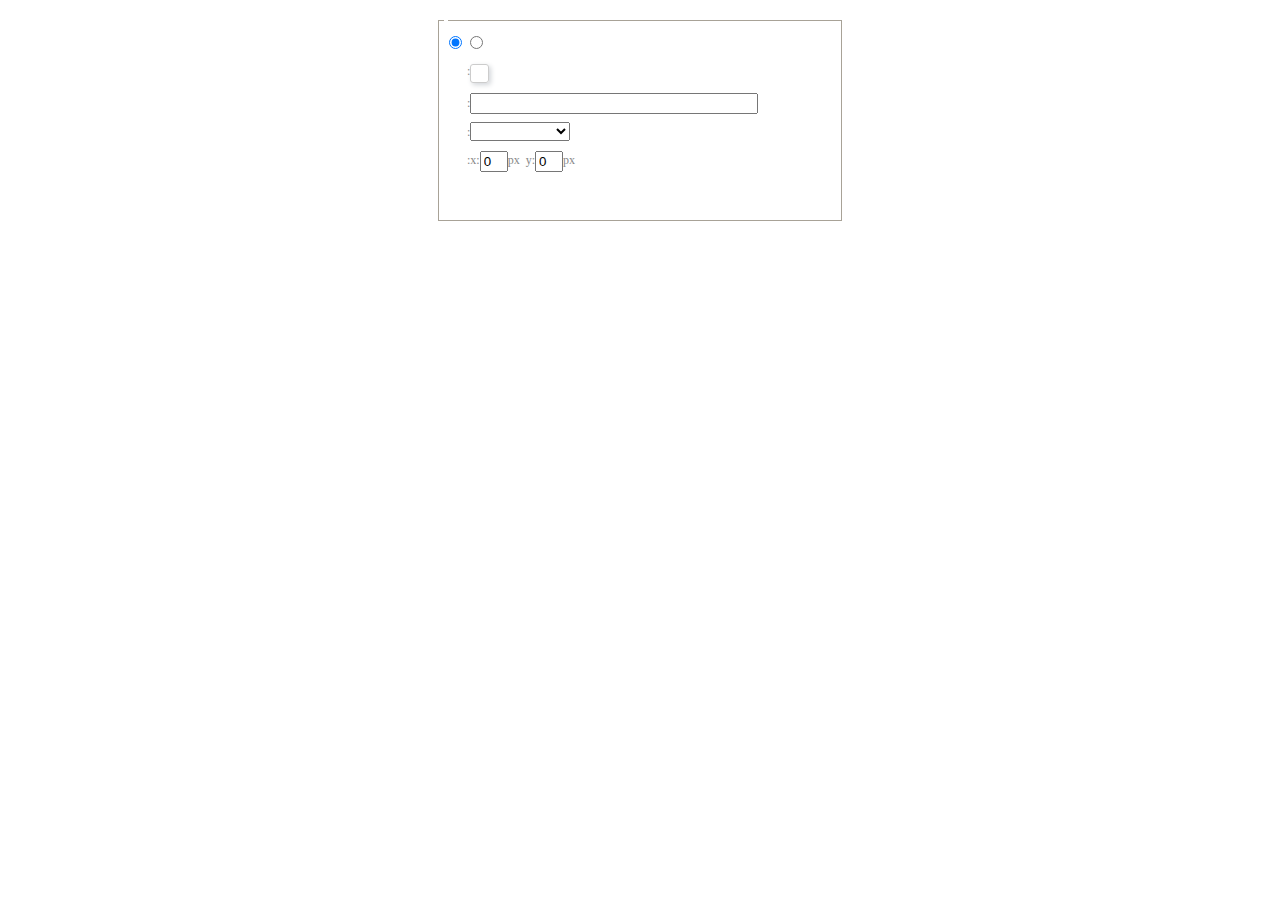
<file: app/static/ueditor/dialogs/background/background.html>
<!DOCTYPE HTML>
<html>
<head>
    <meta http-equiv="Content-Type" content="text/html;charset=utf-8"/>
    <script type="text/javascript" src="../internal.js"></script>
    <link rel="stylesheet" type="text/css" href="background.css">
</head>
<body>
    <div id="bg_container" class="wrapper">
        <div id="tabHeads" class="tabhead">
            <span class="focus" data-content-id="normal"><var id="lang_background_normal"></var></span>
            <span class="" data-content-id="imgManager"><var id="lang_background_local"></var></span>
        </div>
        <div id="tabBodys" class="tabbody">
            <div id="normal" class="panel focus">
                <fieldset class="bgarea">
                    <legend><var id="lang_background_set"></var></legend>
                    <div class="content">
                        <div>
                            <label><input id="nocolorRadio" class="iptradio" type="radio" name="t" value="none" checked="checked"><var id="lang_background_none"></var></label>
                            <label><input id="coloredRadio" class="iptradio" type="radio" name="t" value="color"><var id="lang_background_colored"></var></label>
                        </div>
                        <div class="wrapcolor pl">
                            <div class="color">
                                <var id="lang_background_color"></var>:
                            </div>
                            <div id="colorPicker"></div>
                            <div class="clear"></div>
                        </div>
                        <div class="wrapcolor pl">
                            <label><var id="lang_background_netimg"></var>:</label><input class="txt" type="text" id="url">
                        </div>
                        <div id="alignment" class="alignment">
                            <var id="lang_background_align"></var>:<select id="repeatType">
                                <option value="center"></option>
                                <option value="repeat-x"></option>
                                <option value="repeat-y"></option>
                                <option value="repeat"></option>
                                <option value="self"></option>
                            </select>
                        </div>
                        <div id="custom" >
                            <var id="lang_background_position"></var>:x:<input type="text" size="1" id="x" maxlength="4" value="0">px&nbsp;&nbsp;y:<input type="text" size="1" id="y" maxlength="4" value="0">px
                        </div>
                    </div>
                </fieldset>

            </div>
            <div id="imgManager" class="panel">
                <div id="imageList" style=""></div>
            </div>
        </div>
    </div>
    <script type="text/javascript" src="background.js"></script>
</body>
</html>
</file>
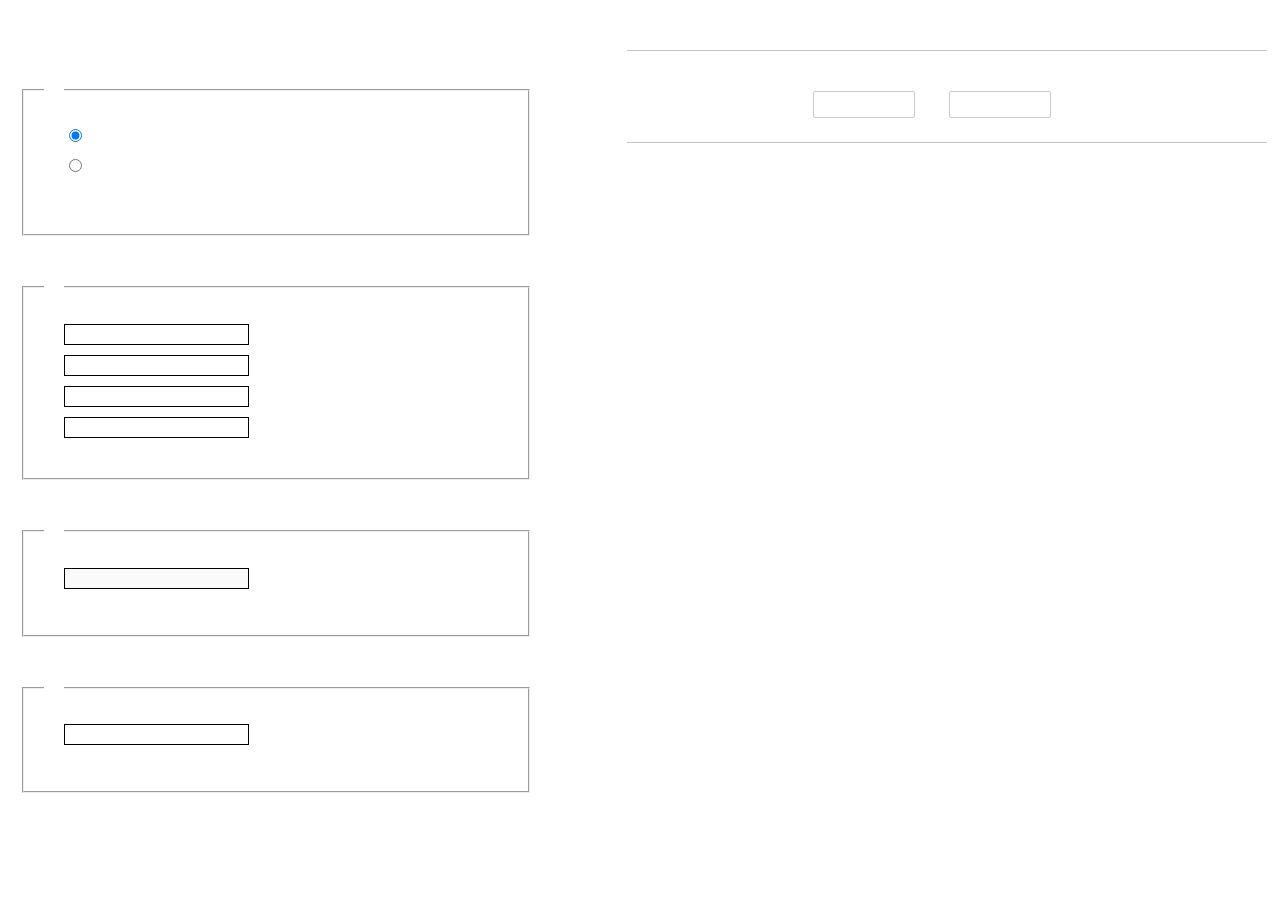
<file: app/static/ueditor/dialogs/charts/charts.html>
<!DOCTYPE html>
<html>
    <head>
        <title>chart</title>
        <meta chartset="utf-8">
        <link rel="stylesheet" type="text/css" href="charts.css">
        <script type="text/javascript" src="../internal.js"></script>
    </head>
    <body>
        <div class="main">
            <div class="table-view">
                <h3><var id="lang_data_source"></var></h3>
                <div id="tableContainer" class="table-container"></div>
                <h3><var id="lang_chart_format"></var></h3>
                <form name="data-form">
                    <div class="charts-format">
                        <fieldset>
                            <legend><var id="lang_data_align"></var></legend>
                            <div class="format-item-container">
                                <label>
                                    <input type="radio" class="format-ctrl not-pie-item" name="charts-format" value="1" checked="checked">
                                    <var id="lang_chart_align_same"></var>
                                </label>
                                <label>
                                    <input type="radio" class="format-ctrl not-pie-item" name="charts-format" value="-1">
                                    <var id="lang_chart_align_reverse"></var>
                                </label>
                                <br>
                            </div>
                        </fieldset>
                        <fieldset>
                            <legend><var id="lang_chart_title"></var></legend>
                            <div class="format-item-container">
                                <label>
                                    <var id="lang_chart_main_title"></var><input type="text" name="title" class="data-item">
                                </label>
                                <label>
                                    <var id="lang_chart_sub_title"></var><input type="text" name="sub-title" class="data-item not-pie-item">
                                </label>
                                <label>
                                    <var id="lang_chart_x_title"></var><input type="text" name="x-title" class="data-item not-pie-item">
                                </label>
                                <label>
                                    <var id="lang_chart_y_title"></var><input type="text" name="y-title" class="data-item not-pie-item">
                                </label>
                            </div>
                        </fieldset>
                        <fieldset>
                            <legend><var id="lang_chart_tip"></var></legend>
                            <div class="format-item-container">
                                <label>
                                    <var id="lang_cahrt_tip_prefix"></var>
                                    <input type="text" id="tipInput" name="tip" class="data-item" disabled="disabled">
                                </label>
                                <p><var id="lang_cahrt_tip_description"></var></p>
                            </div>
                        </fieldset>
                        <fieldset>
                            <legend><var id="lang_chart_data_unit"></var></legend>
                            <div class="format-item-container">
                                <label><var id="lang_chart_data_unit_title"></var><input type="text" name="unit" class="data-item"></label>
                                <p><var id="lang_chart_data_unit_description"></var></p>
                            </div>
                        </fieldset>
                    </div>
                </form>
            </div>
            <div class="charts-view">
                <div id="chartsContainer" class="charts-container"></div>
                <div id="chartsType" class="charts-type">
                    <h3><var id="lang_chart_type"></var></h3>
                    <div class="scroll-view">
                        <div class="scroll-container">
                            <div id="scrollBed" class="scroll-bed"></div>
                        </div>
                        <div id="buttonContainer" class="button-container">
                            <a href="#" data-title="prev"><var id="lang_prev_btn"></var></a>
                            <a href="#" data-title="next"><var id="lang_next_btn"></var></a>
                        </div>
                    </div>
                </div>
            </div>
        </div>
        <script src="../../third-party/jquery-1.10.2.min.js"></script>
        <script src="../../third-party/highcharts/highcharts.js"></script>
        <script src="chart.config.js"></script>
        <script src="charts.js"></script>
    </body>
</html>
</file>
<file: app/static/ueditor/dialogs/background/background.css>
.wrapper{ width: 424px;margin: 10px auto; zoom:1;position: relative}
.tabbody{height:225px;}
.tabbody .panel { position: absolute;width:100%; height:100%;background: #fff; display: none;}
.tabbody .focus { display: block;}

body{font-size: 12px;color: #888;overflow: hidden;}
input,label{vertical-align:middle}
.clear{clear: both;}
.pl{padding-left: 18px;padding-left: 23px\9;}

#imageList {width: 420px;height: 215px;margin-top: 10px;overflow: hidden;overflow-y: auto;}
#imageList div {float: left;width: 100px;height: 95px;margin: 5px 10px;}
#imageList img {cursor: pointer;border: 2px solid white;}

.bgarea{margin: 10px;padding: 5px;height: 84%;border: 1px solid #A8A297;}
.content div{margin: 10px 0 10px 5px;}
.content .iptradio{margin: 0px 5px 5px 0px;}
.txt{width:280px;}

.wrapcolor{height: 19px;}
div.color{float: left;margin: 0;}
#colorPicker{width: 17px;height: 17px;border: 1px solid #CCC;display: inline-block;border-radius: 3px;box-shadow: 2px 2px 5px #D3D6DA;margin: 0;float: left;}
div.alignment,#custom{margin-left: 23px;margin-left: 28px\9;}
#custom input{height: 15px;min-height: 15px;width:20px;}
#repeatType{width:100px;}


/* 图片管理样式 */
#imgManager {
    width: 100%;
    height: 225px;
}
#imgManager #imageList{
    width: 100%;
    overflow-x: hidden;
    overflow-y: auto;
}
#imgManager ul {
    display: block;
    list-style: none;
    margin: 0;
    padding: 0;
}
#imgManager li {
    float: left;
    display: block;
    list-style: none;
    padding: 0;
    width: 113px;
    height: 113px;
    margin: 9px 0 0 19px;
    background-color: #eee;
    overflow: hidden;
    cursor: pointer;
    position: relative;
}
#imgManager li.clearFloat {
    float: none;
    clear: both;
    display: block;
    width:0;
    height:0;
    margin: 0;
    padding: 0;
}
#imgManager li img {
    cursor: pointer;
}
#imgManager li .icon {
    cursor: pointer;
    width: 113px;
    height: 113px;
    position: absolute;
    top: 0;
    left: 0;
    z-index: 2;
    border: 0;
    background-repeat: no-repeat;
}
#imgManager li .icon:hover {
    width: 107px;
    height: 107px;
    border: 3px solid #1094fa;
}
#imgManager li.selected .icon {
    background-image: url(images/success.png);
    background-position: 75px 75px;
}
#imgManager li.selected .icon:hover {
    width: 107px;
    height: 107px;
    border: 3px solid #1094fa;
    background-position: 72px 72px;
}
</file>
<file: app/static/ueditor/dialogs/charts/charts.css>
html, body {
    width: 100%;
    height: 100%;
    margin: 0;
    padding: 0;
    overflow-x: hidden;
}

.main {
    width: 100%;
    overflow: hidden;
}

.table-view {
    height: 100%;
    float: left;
    margin: 20px;
    width: 40%;
}

.table-view .table-container {
    width: 100%;
    margin-bottom: 50px;
    overflow: scroll;
}

.table-view th {
    padding: 5px 10px;
    background-color: #F7F7F7;
}

.table-view td {
    width: 50px;
    text-align: center;
    padding:0;
}

.table-container input {
    width: 40px;
    padding: 5px;
    border: none;
    outline: none;
}

.table-view caption {
    font-size: 18px;
    text-align: left;
}

.charts-view {
    /*margin-left: 49%!important;*/
    width: 50%;
    margin-left: 49%;
    height: 400px;
}

.charts-container {
    border-left: 1px solid #c3c3c3;
}

.charts-format fieldset {
    padding-left: 20px;
    margin-bottom: 50px;
}

.charts-format legend {
    padding-left: 10px;
    padding-right: 10px;
}

.format-item-container {
    padding: 20px;
}

.format-item-container label {
    display: block;
    margin: 10px 0;
}

.charts-format .data-item {
    border: 1px solid black;
    outline: none;
    padding: 2px 3px;
}

/* 图表类型 */

.charts-type {
    margin-top: 50px;
    height: 300px;
}

.scroll-view {
    border: 1px solid #c3c3c3;
    border-left: none;
    border-right: none;
    overflow: hidden;
}

.scroll-container {
    margin: 20px;
    width: 100%;
    overflow: hidden;
}

.scroll-bed {
    width: 10000px;
    _margin-top: 20px;
    -webkit-transition: margin-left .5s ease;
    -moz-transition: margin-left .5s ease;
    transition: margin-left .5s ease;
}

.view-box {
    display: inline-block;
    *display: inline;
    *zoom: 1;
    margin-right: 20px;
    border: 2px solid white;
    line-height: 0;
    overflow: hidden;
    cursor: pointer;
}

.view-box img {
    border: 1px solid #cecece;
}

.view-box.selected {
    border-color: #7274A7;
}

.button-container {
    margin-bottom: 20px;
    text-align: center;
}

.button-container a {
    display: inline-block;
    width: 100px;
    height: 25px;
    line-height: 25px;
    border: 1px solid #c2ccd1;
    margin-right: 30px;
    text-decoration: none;
    color: black;
    -webkit-border-radius: 2px;
    -moz-border-radius: 2px;
    border-radius: 2px;
}

.button-container a:HOVER {
    background: #fcfcfc;
}

.button-container a:ACTIVE {
    border-top-color: #c2ccd1;
    box-shadow:inset 0 5px 4px -4px rgba(49, 49, 64, 0.1);
}

.edui-charts-not-data {
    height: 100px;
    line-height: 100px;
    text-align: center;
}
</file>
